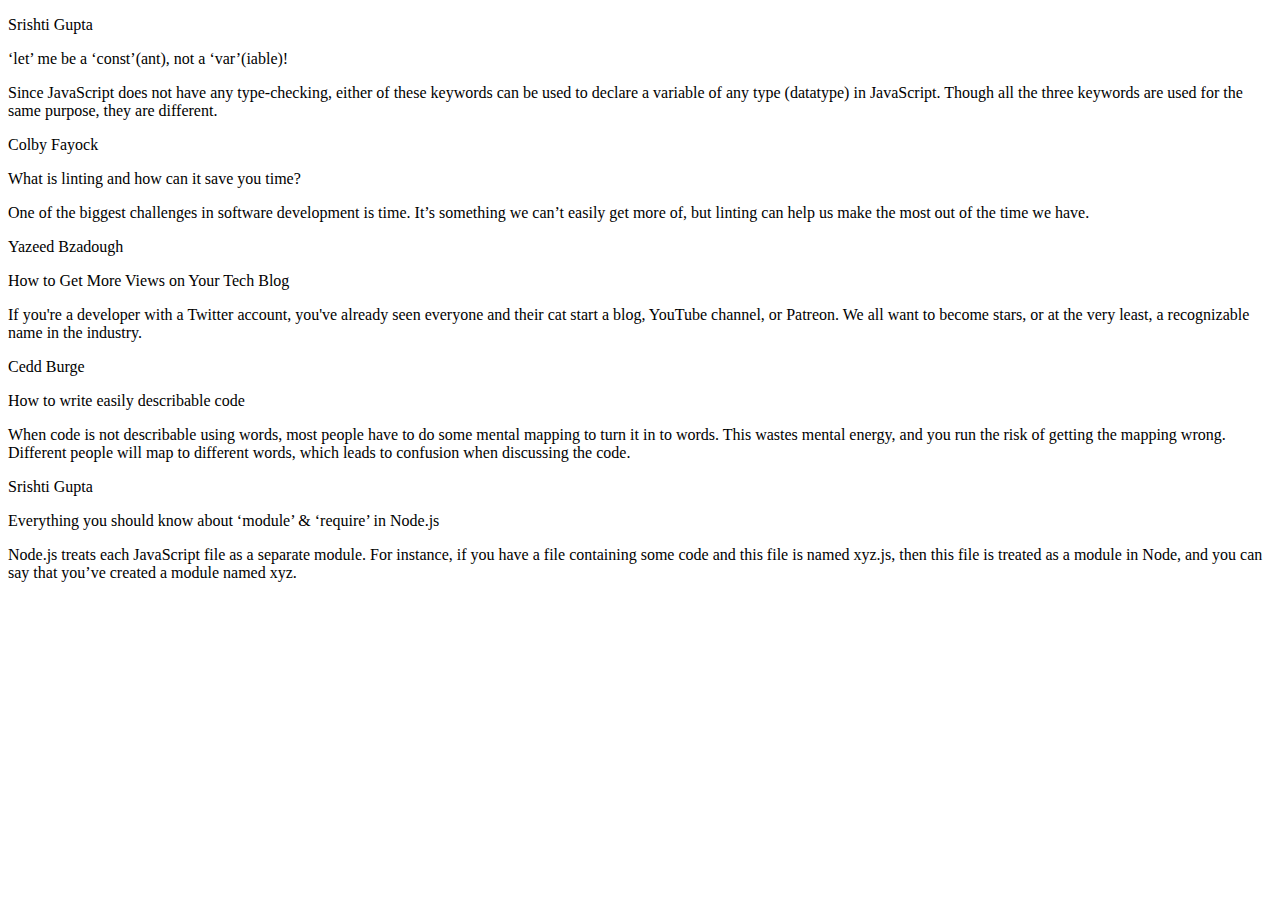
<file: html/postslist.html>
<!DOCTYPE html>
<html>

<head>
    <!-- TODO: Include Font Awesome file here -->
    <!-- TODO: Include Google Fonts file here -->
</head>

<body>
    <!-- TODO: Include code for header here -->

    <!-- ATTENTION: The HTML code for the list of posts has been given to you. You can feel free to add/delete/modify this code. You need to write the proper CSS and JavaScript code corresponding to this page so that the result looks like the screenshots given to you in the Project Statement. -->

    <!-- list of all posts starts here -->
    <div>

        <!-- post 1 starts here -->
        <div>
            <div>
                <p>Srishti Gupta</p>
            </div>

            <div>
                <div>
                    <p>‘let’ me be a ‘const’(ant), not a ‘var’(iable)!</p>
                    <span>
                        <!-- TODO: Include Font Awesome icon for delete icon here -->
                    </span>
                </div>
                <p>Since JavaScript does not have any type-checking, either of these keywords can be used to declare a variable of any type (datatype) in JavaScript. Though all the three keywords are used for the same purpose, they are different.</p>
                <span>
                    <!-- TODO: Include Font Awesome icon for horizontal ellipsis icon here -->
                </span>
            </div>
        </div>
        <!-- post 1 ends here -->

        <!-- post 2 starts here -->
        <div>
            <div>
                <p>Colby Fayock</p>
            </div>

            <div>
                <div>
                    <p>What is linting and how can it save you time?</p>
                    <span>
                        <!-- TODO: Include Font Awesome icon for delete icon here -->
                    </span>
                </div>
                <p>One of the biggest challenges in software development is time. It’s something we can’t easily get more of, but linting can help us make the most out of the time we have.</p>
                <span>
                    <!-- TODO: Include Font Awesome icon for horizontal ellipsis icon here -->
                </span>
            </div>
        </div>
        <!-- post 2 ends here -->

        <!-- post 3 starts here -->
        <div>
            <div>
                <p>Yazeed Bzadough</p>
            </div>

            <div>
                <div>
                    <p>How to Get More Views on Your Tech Blog</p>
                    <span>
                        <!-- TODO: Include Font Awesome icon for delete icon here -->
                    </span>
                </div>
                <p>If you're a developer with a Twitter account, you've already seen everyone and their cat start a blog, YouTube channel, or Patreon. We all want to become stars, or at the very least, a recognizable name in the industry.</p>
                <span>
                    <!-- TODO: Include Font Awesome icon for horizontal ellipsis icon here -->
                </span>
            </div>
        </div>
        <!-- post 3 ends here -->

        <!-- post 4 starts here -->
        <div>
            <div>
                <p>Cedd Burge</p>
            </div>

            <div>
                <div>
                    <p>How to write easily describable code</p>
                    <span>
                        <!-- TODO: Include Font Awesome icon for delete icon here -->
                    </span>
                </div>
                <p>When code is not describable using words, most people have to do some mental mapping to turn it in to words. This wastes mental energy, and you run the risk of getting the mapping wrong. Different people will map to different words, which
                    leads to confusion when discussing the code.</p>
                <span>
                    <!-- TODO: Include Font Awesome icon for horizontal ellipsis icon here -->
                </span>
            </div>
        </div>
        <!-- post 4 ends here -->

        <!-- post 5 starts here -->
        <div>
            <div>
                <p>Srishti Gupta</p>
            </div>

            <div>
                <div>
                    <p>Everything you should know about ‘module’ & ‘require’ in Node.js</p>
                    <span>
                        <!-- TODO: Include Font Awesome icon for delete icon here -->
                    </span>
                </div>
                <p>Node.js treats each JavaScript file as a separate module. For instance, if you have a file containing some code and this file is named xyz.js, then this file is treated as a module in Node, and you can say that you’ve created a module
                    named xyz.</p>
                <span>
                    <!-- TODO: Include Font Awesome icon for horizontal ellipsis icon here -->
                </span>
            </div>
        </div>
        <!-- post 5 ends here -->

        <!-- TODO: Write code for delete post modal here -->

    </div>
    <!-- list of all posts ends here -->
</body>

</html>
</file>
